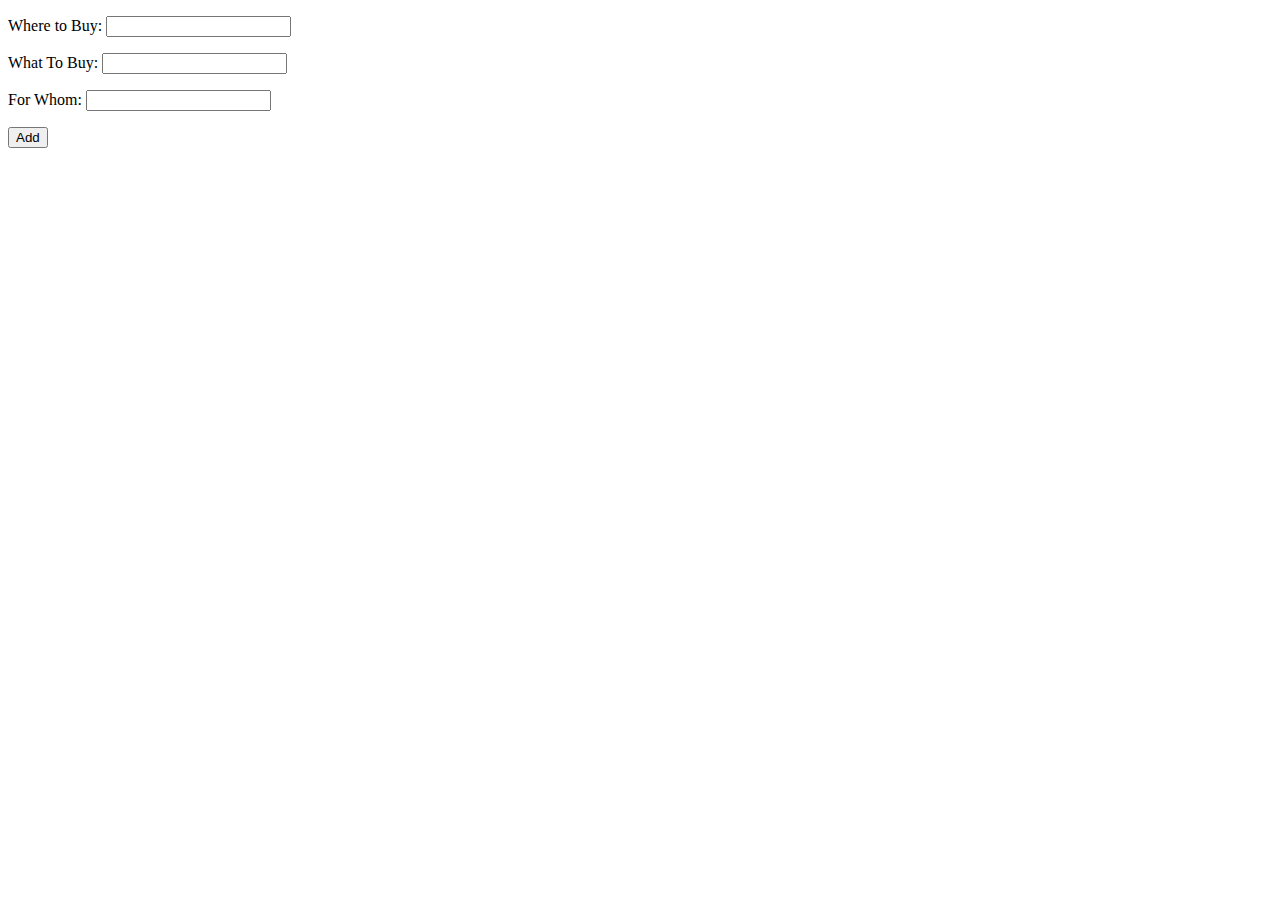
<file: familyapp_test/index.html>
<!DOCTYPE html>
<html lang="en">
<head>
<meta charset="UTF-8">
<title>To Buy APP</title>
</head>
<body>
    <section id="insert">
        <form id="insert-form" action="app/insert.php" method="post">
            <p>
                <label for="store">Where to Buy:</label>
                <input type="text" name="store" id="store">
            </p>
            <p>
                <label for="item">What To Buy:</label>
                <input type="text" name="item" id="item">
            </p>
            <p>
                <label for="user_name">For Whom:</label>
                <input type="text" name="user_name" id="user_name">
            </p>
            <input id="submit" type="submit" value="Add">
        </form>
    </section>

    <section id="display"></section>

    <script src="js/buyitem.js"></script>

</body>
</html>
</file>
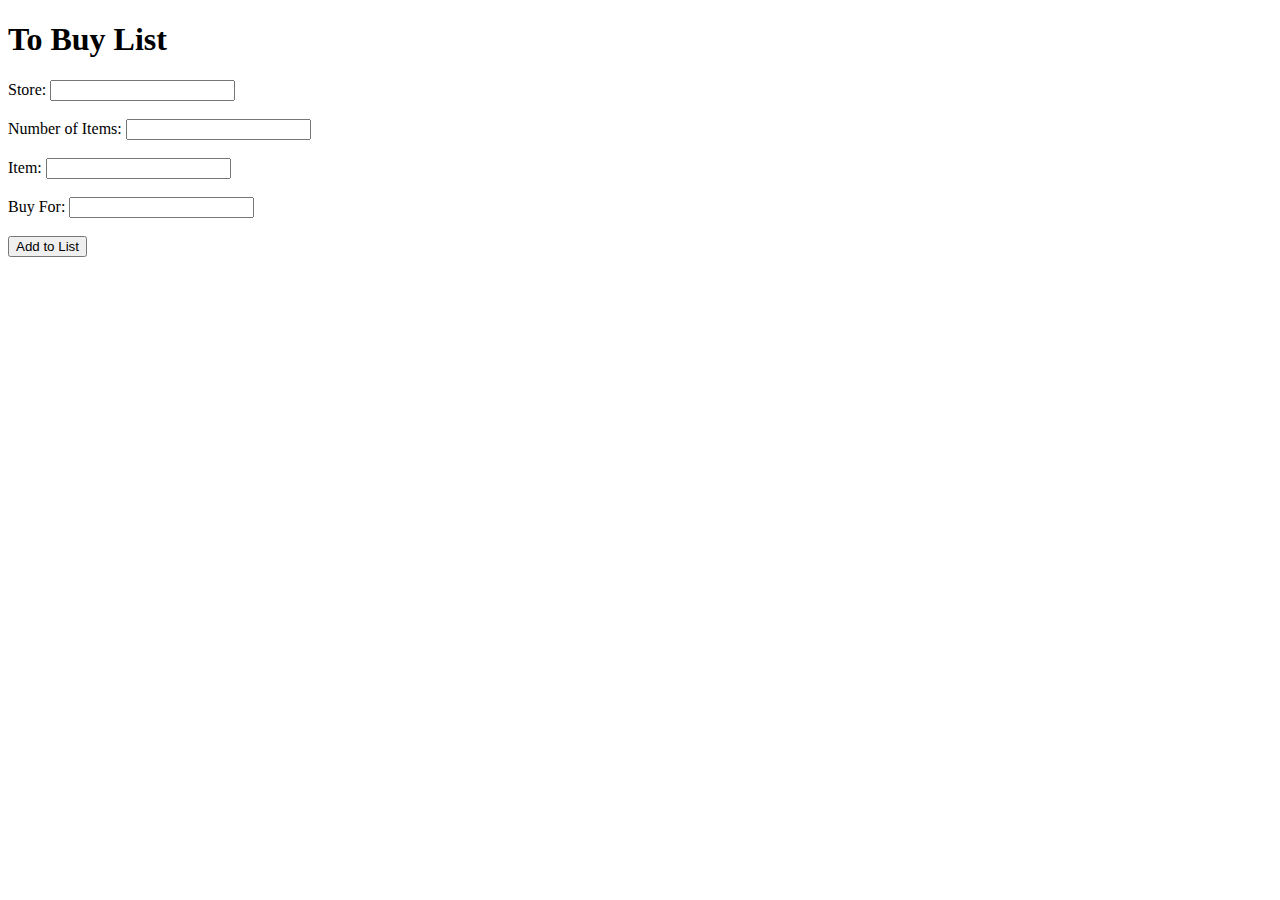
<file: familyapp_test/delete.html>
<!DOCTYPE html>
<html lang="en">
<head>
<meta charset="UTF-8">
<title>To Buy APP</title>
<link href="https://cdn.jsdelivr.net/npm/bootstrap@5.3.2/dist/css/bootstrap.min.css" rel="stylesheet" integrity="sha384-T3c6CoIi6uLrA9TneNEoa7RxnatzjcDSCmG1MXxSR1GAsXEV/Dwwykc2MPK8M2HN" crossorigin="anonymous">
<link rel="stylesheet" href="https://cdnjs.cloudflare.com/ajax/libs/font-awesome/6.4.2/css/all.min.css" integrity="sha512-z3gLpd7yknf1YoNbCzqRKc4qyor8gaKU1qmn+CShxbuBusANI9QpRohGBreCFkKxLhei6S9CQXFEbbKuqLg0DA==" crossorigin="anonymous" referrerpolicy="no-referrer" />
<!-- <link rel="stylesheet" href="css/main.css"> -->
</head>
<body>
    <h1>To Buy List</h1>
    <form id="buyForm">
        <label for="store">Store:</label>
        <input type="text" id="store" required><br><br>
        
        <label for="numItems">Number of Items:</label>
        <input type="number" id="numItems" required><br><br>
        
        <label for="item">Item:</label>
        <input type="text" id="item" required><br><br>
        
        <label for="userName">Buy For:</label>
        <input type="text" id="userName" required><br><br>
        
        <input type="submit" value="Add to List">
    </form>
    
    <div id="buyList">
        <!-- The list of items will be displayed here -->
    </div>

    <script src="https://cdn.jsdelivr.net/npm/bootstrap@5.3.2/dist/js/bootstrap.bundle.min.js" integrity="sha384-C6RzsynM9kWDrMNeT87bh95OGNyZPhcTNXj1NW7RuBCsyN/o0jlpcV8Qyq46cDfL" crossorigin="anonymous"></script>

    <script src="js/delete.js"></script>

</body>
</html>
</file>
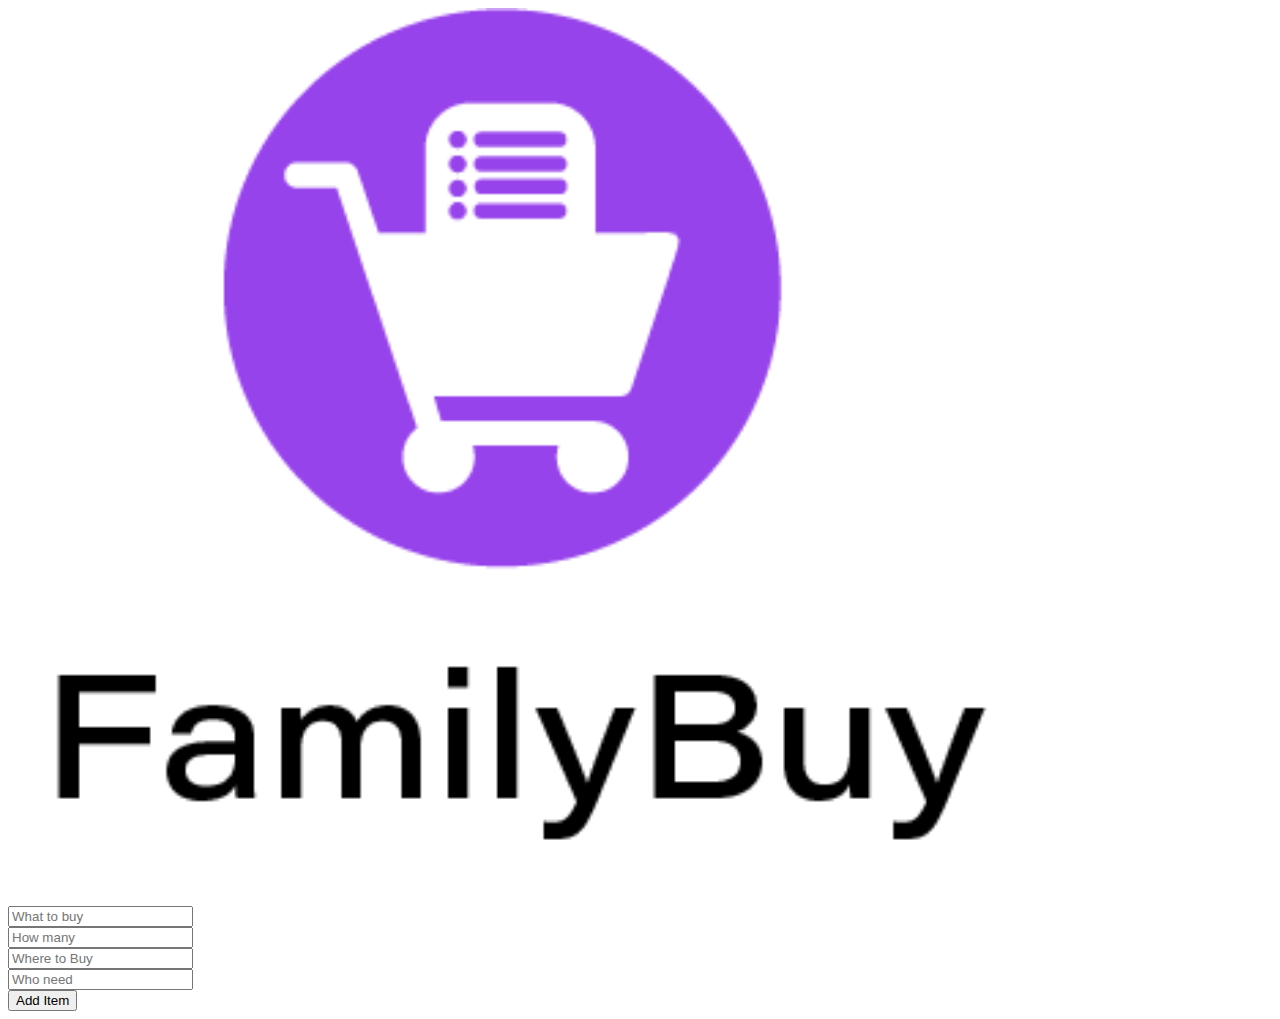
<file: familyapp_test/update.html>
<!DOCTYPE html>
<html lang="en">
<head>
<meta charset="UTF-8">
<title>To Buy APP</title>
<link href="https://cdn.jsdelivr.net/npm/bootstrap@5.3.2/dist/css/bootstrap.min.css" rel="stylesheet" integrity="sha384-T3c6CoIi6uLrA9TneNEoa7RxnatzjcDSCmG1MXxSR1GAsXEV/Dwwykc2MPK8M2HN" crossorigin="anonymous">
<link rel="stylesheet" href="https://cdnjs.cloudflare.com/ajax/libs/font-awesome/6.4.2/css/all.min.css" integrity="sha512-z3gLpd7yknf1YoNbCzqRKc4qyor8gaKU1qmn+CShxbuBusANI9QpRohGBreCFkKxLhei6S9CQXFEbbKuqLg0DA==" crossorigin="anonymous" referrerpolicy="no-referrer" />
<link rel="stylesheet" href="css/main.css">
</head>
<body>
    <section id="insert">
        <div class="container-sm">
            <!-- <form id="insert-form" action="app/insert.php" method="post"> -->
            <div class="col-md-3 mt-5"><img src="images/logo.png" width="80%" height="auto"></div>
               
            
            
            <form class="row g-3 mt-3" id="insert-form">
                <div class="col-md-6">
                    <!-- <label for="item"></label> -->
                    <input placeholder="What to buy" type="text" class="form-control" name="item" id="item">
                </div>
               
                <div class="col-md-6">
                    <!-- <label for="number_item">How many:</label> -->
                    <input placeholder="How many" type="number" class="form-control" name="number_item" id="number_item">
                </div>  

                <div class="col-12">
                    <!-- <label for="store">Where:</label> -->
                    <input placeholder="Where to Buy" type="text" class="form-control" name="store" id="store">
                </div>

                <div class="col-12">
                    <!-- <label for="user_name">For:</label> -->
                    <input placeholder="Who need" type="text" class="form-control" name="user_name" id="user_name">
                </div>

                <div class="col-12">
                    <input class="btn btn-primary"id="submit" type="submit" value="Add Item">
                </div>
            </form>  
    
            <div id="display"></div>
        </div> 
    </section>

    <script src="https://cdn.jsdelivr.net/npm/bootstrap@5.3.2/dist/js/bootstrap.bundle.min.js" integrity="sha384-C6RzsynM9kWDrMNeT87bh95OGNyZPhcTNXj1NW7RuBCsyN/o0jlpcV8Qyq46cDfL" crossorigin="anonymous"></script>

    <script src="js/buy_update.js"></script>

</body>
</html>
</file>
<file: familyapp_test/css/main.css>
/**  {
    margin:0;
    padding:0;
    box-sizing:border-box;
    font-family: sans-serif;
}

body {
    background: linear-gradient(180deg, #EFA880 0%, rgba(64, 119, 132, 0.90) 100%);
    color:black;
    background-size: cover;
} 

 .deleteicon{
    position: absolute;
    left: 0;
    height: 150px;
    width: 150px;
    transform: translateX(-20%);
    cursor: pointer;
}

.recordlines{
    padding:1rem;
    background-color: rgba(255, 225, 255, 0.3);
    margin-bottom: 1.5rem;
    border-radius: 1rem;
    box-shadow: 0 0 4px black;
    position: relative;
} 

.editicon{
    width: 25px;
    height: 25px;
} 

.recordlines{
    display: flex;
    justify-content: space-between;
} 



#display{
    margin-top: 2rem;
}


.editicon{
    cursor: pointer;
    position: absolute;
    left:100px; 
}  


/* #update-form{
    position: absolute;
    display:inline-block;
}  */
</file>
